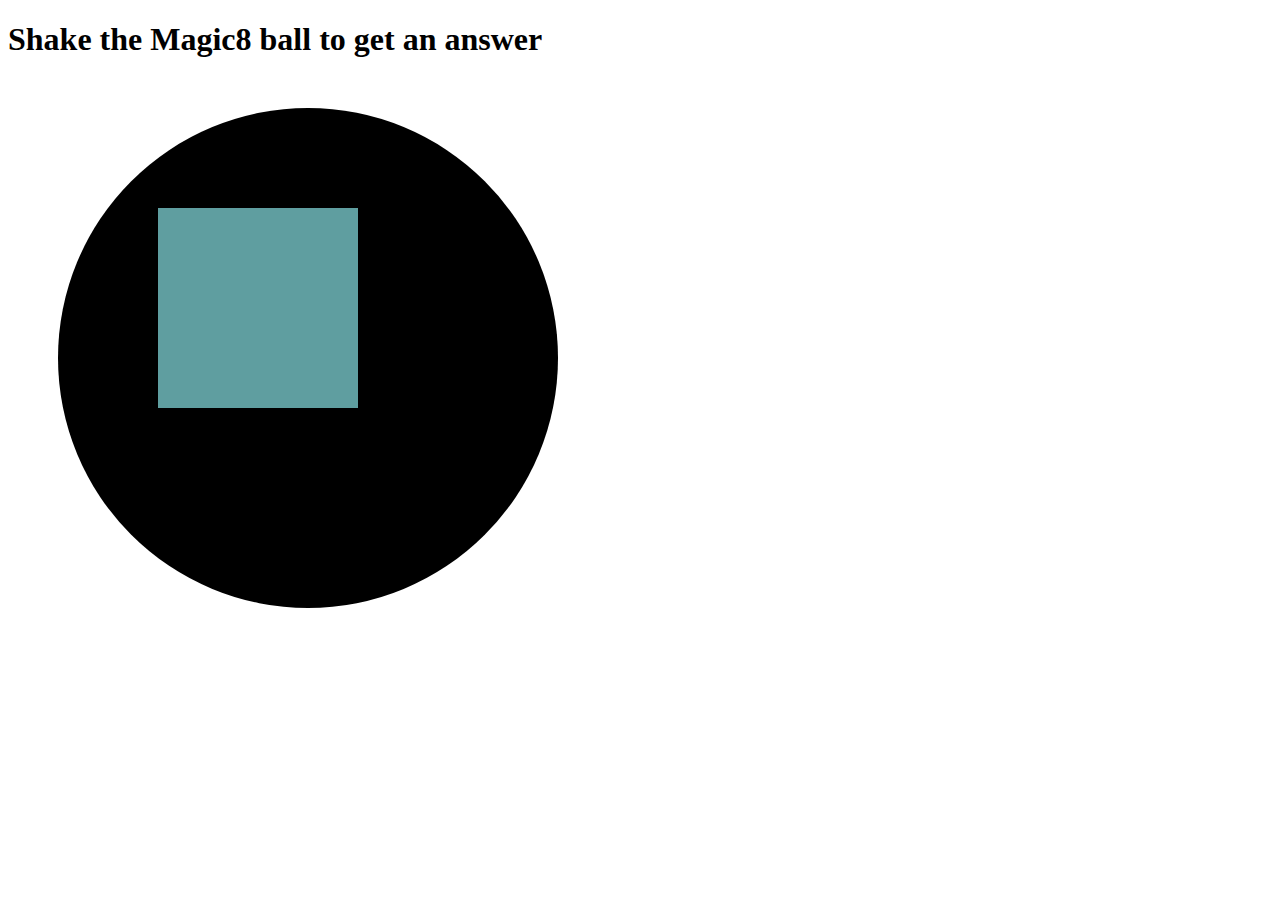
<file: docs/index.html>
<!DOCTYPE html>
<html>
    <head>
        <title>Magic 8 Ball</title>
        <link href="Magic8-style.css" rel="stylesheet">
    </head>
    <header>
        <h1>Shake the Magic8 ball to get an answer</h1>
    </header>
    <div class='ball'>
        <div class='message-container'><script src="Magic8.js"></script></div>
    </div>
</html>
</file>
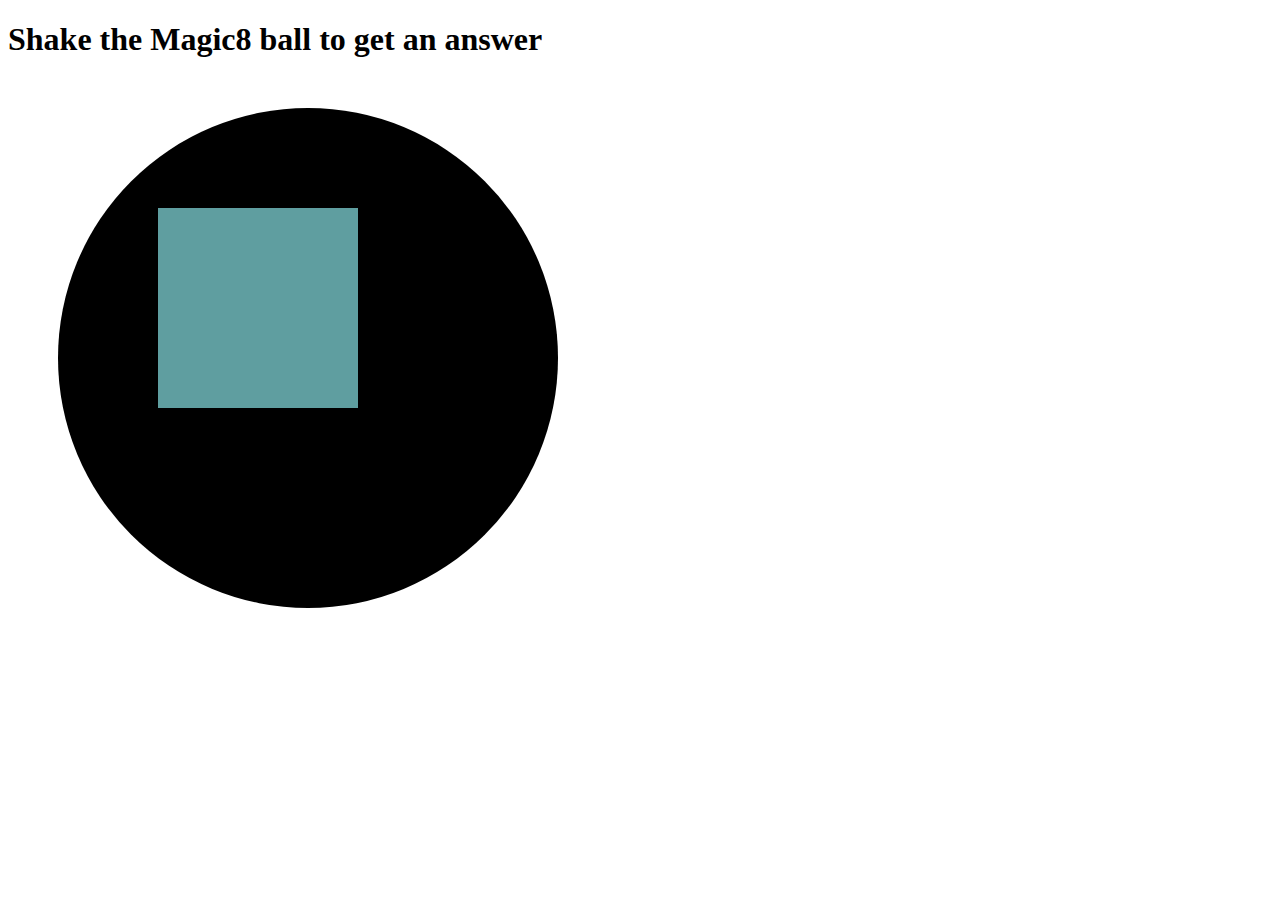
<file: Magic8.html>
<!DOCTYPE html>
<html>
    <head>
        <title>Magic 8 Ball</title>
        <link href="Magic8-style.css" rel="stylesheet">
    </head>
    <header>
        <h1>Shake the Magic8 ball to get an answer</h1>
    </header>
    <div class='ball'>
        <div class='message-container'></div>
    </div>
</html>
</file>
<file: docs/Magic8-style.css>
.ball {
    background-color: black;
    border-radius: 50%;
    height: 500px;
    width: 500px;
    margin: 50px;
    position: relative;
    cursor: pointer;
}

@keyframes shake {
    0% { transform: translate(1px, 1px) rotate(0deg); }
  10% { transform: translate(-1px, -2px) rotate(-1deg); }
  20% { transform: translate(-3px, 0px) rotate(1deg); }
  30% { transform: translate(3px, 2px) rotate(0deg); }
  40% { transform: translate(1px, -1px) rotate(1deg); }
  50% { transform: translate(-1px, 2px) rotate(-1deg); }
  60% { transform: translate(-3px, 1px) rotate(0deg); }
  70% { transform: translate(3px, 1px) rotate(-1deg); }
  80% { transform: translate(-1px, -1px) rotate(1deg); }
  90% { transform: translate(1px, 2px) rotate(0deg); }
  100% { transform: translate(1px, -2px) rotate(-1deg); }
}

.ball:hover, .ball:active {
    animation: shake 0.5s;
    animation-iteration-count: 5;
}

.message-container {
    background-color: cadetblue;
    position: absolute;
    height: 200px;
    width: 200px;
    top: 100px;
    left: 100px;
}
</file>
<file: Magic8-style.css>
.ball {
    background-color: black;
    border-radius: 50%;
    height: 500px;
    width: 500px;
    margin: 50px;
    position: relative;
}

@keyframes shake {
    0% { transform: translate(1px, 1px) rotate(0deg); }
  10% { transform: translate(-1px, -2px) rotate(-1deg); }
  20% { transform: translate(-3px, 0px) rotate(1deg); }
  30% { transform: translate(3px, 2px) rotate(0deg); }
  40% { transform: translate(1px, -1px) rotate(1deg); }
  50% { transform: translate(-1px, 2px) rotate(-1deg); }
  60% { transform: translate(-3px, 1px) rotate(0deg); }
  70% { transform: translate(3px, 1px) rotate(-1deg); }
  80% { transform: translate(-1px, -1px) rotate(1deg); }
  90% { transform: translate(1px, 2px) rotate(0deg); }
  100% { transform: translate(1px, -2px) rotate(-1deg); }
}

.ball:hover {
    animation: shake 0.5s;
    animation-iteration-count: 5;
}

.message-container {
    background-color: cadetblue;
    position: absolute;
    height: 200px;
    width: 200px;
    top: 100px;
    left: 100px;
}
</file>
